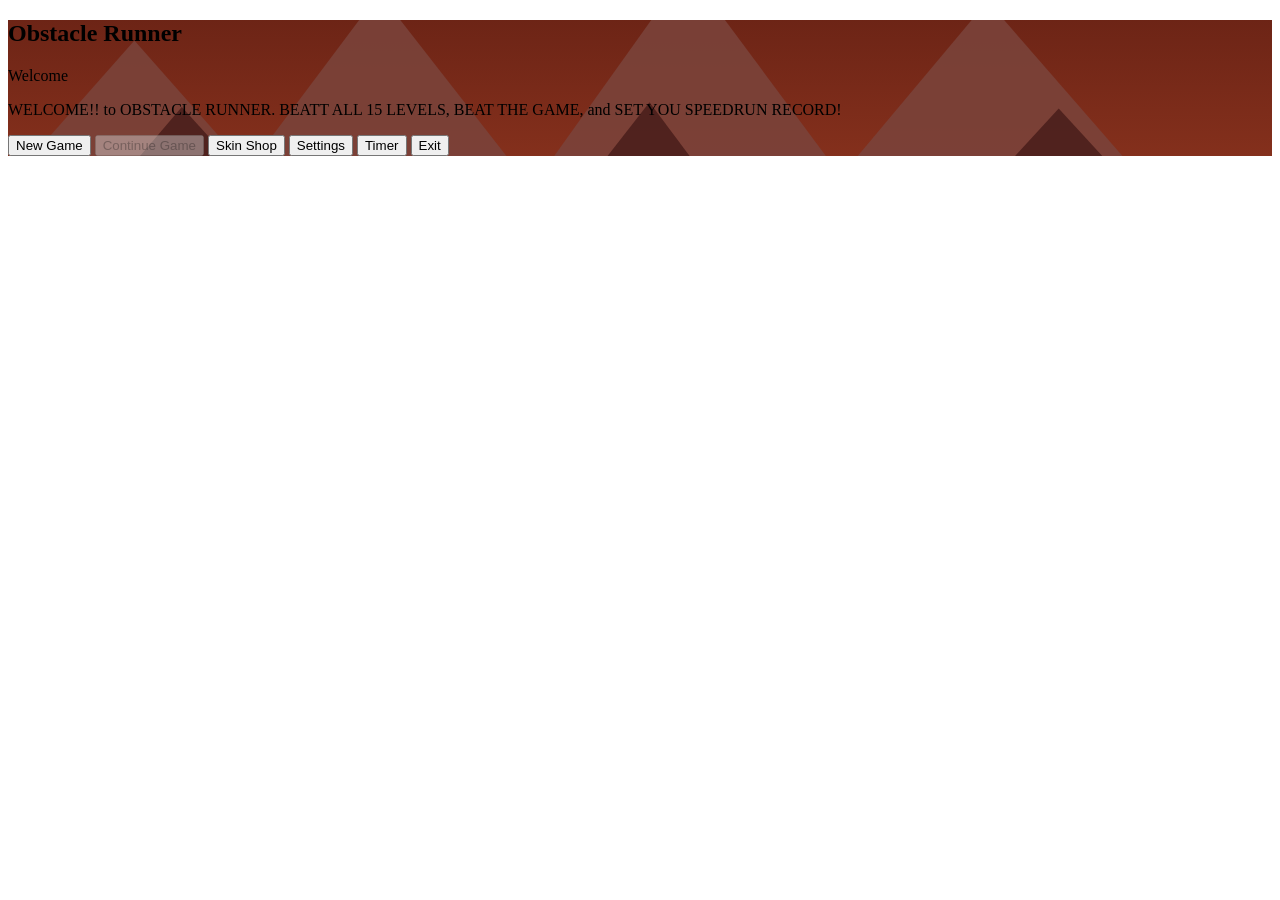
<file: index.html>
<!DOCTYPE html>
<html lang="en">
<head>
    <meta charset="UTF-8">
    <meta name="viewport" content="width=device-width, initial-scale=1.0">
    <title>Obstacle Runner</title>
    <link rel="stylesheet" href="style.css">
</head>
<body>
    <main id="main-screen" class="screen" role="main">
        <section class="menu-shell">
            <h1>Obstacle Runner</h1>
            <p id="menu-status" class="menu-status">Welcome</p>
            <p id="menu-ad" class="menu-ad">WELCOME!! to OBSTACLE RUNNER. BEATT ALL 15 LEVELS, BEAT THE GAME, and SET YOU SPEEDRUN RECORD!</p>
            <div class="menu-actions">
                <button type="button" id="play-btn">New Game</button>
                <button type="button" id="continue-btn">Continue Game</button>
                <button type="button" id="shop-nav-btn">Skin Shop</button>
                <button type="button" id="settings-nav-btn">Settings</button>
                <button type="button" id="timer-nav-btn">Timer</button>
                <button type="button" id="exit-btn">Exit</button>
            </div>
            <div class="menu-actions">
                <button type="button" id="victory-back-btn" class="hidden">Back</button>
            </div>
        </section>
    </main>

    <main id="skin-shop-screen" class="screen hidden" role="main">
        <section class="menu-shell">
            <h2>Skin Shop</h2>
            <p class="menu-status">Points: <span id="skin-shop-points">0</span></p>
            <h3>Skins</h3>
            <div id="shop-skins" class="shop-list"></div>
            <div class="menu-actions">
                <button type="button" id="skin-shop-back-btn">Back</button>
            </div>
        </section>
    </main>

    <main id="power-shop-screen" class="screen hidden" role="main">
        <section class="menu-shell">
            <h2>Power-Up Shop</h2>
            <p class="menu-status">Points: <span id="power-shop-points">0</span></p>
            <h3>Power-Ups</h3>
            <div id="shop-powerups" class="shop-list"></div>
            <div class="menu-actions">
                <button type="button" id="power-shop-back-btn">Back</button>
            </div>
        </section>
    </main>

    <main id="settings-screen" class="screen hidden" role="main">
        <section class="menu-shell">
            <h2>Settings / Controls</h2>
            <p>Move: <strong>A / D</strong> or <strong>Left / Right Arrow</strong></p>
            <p>Jump / Double Jump: <strong>W</strong>, <strong>Up Arrow</strong>, or <strong>Space</strong></p>
            <p>Use Equipped Power-Up: <strong>Use Power button</strong> or <strong>E</strong></p>
            <p>Restart Run: <strong>R</strong></p>
            <p>Open Main Menu: <strong>M</strong></p>
            <div class="menu-actions">
                <button type="button" id="settings-back-btn">Back</button>
            </div>
        </section>
    </main>

    <main id="game-container" class="screen hidden" role="main">
        <header class="topbar">
            <div class="game-menu-wrap">
                <button type="button" id="menu-btn" aria-label="Open game menu" aria-expanded="false" aria-controls="game-menu-panel">☰</button>
                <div id="game-menu-panel" class="game-menu-panel hidden" aria-hidden="true">
                    <button type="button" id="game-menu-new-btn">New Game</button>
                    <button type="button" id="game-menu-continue-btn">Continue Game</button>
                    <button type="button" id="game-menu-power-btn">Power-Up Shop</button>
                    <button type="button" id="game-menu-time-btn">Best Time</button>
                    <button type="button" id="game-menu-back-btn">Back</button>
                </div>
            </div>
            <button type="button" id="power-btn" aria-label="Use selected power up">Use Power</button>
            <div class="ui-overlay" aria-live="polite">
                <div class="stats" id="stats-display">LEVEL: 1/15 | POINTS: 0 | HEARTS: ❤️❤️❤️ | POWER: NONE | RUN: 00:00.00</div>
            </div>
        </header>

        <section class="canvas-wrap">
            <canvas id="gameCanvas" width="1370" height="768" role="img" aria-label="Mario style platform game canvas"></canvas>
        </section>
    </main>
    <script src='game.js'></script>
</body>
</html>
</file>
<file: style.css>
#container { 
    position: relative; 
    border: 4px solid #444; 
    width: 800px; 
    height: 600px;
    background: url('wall.jpg') center center;
    background-size: cover;
}

canvas { 
    display: block; 
   
    background: transparent; 
    cursor: crosshair; 
}

#pause-btn {
    position: absolute;
    top: 14px;
    right: 14px;
    z-index: 120;
    width: 44px;
    height: 44px;
    border: 1px solid #a33;
    background: rgba(20, 0, 0, 0.8);
    color: #fff;
    font-size: 24px;
    line-height: 1;
    cursor: pointer;
}

#pause-menu {
    position: absolute;
    inset: 0;
    z-index: 130;
    background: rgba(0, 0, 0, 0.72);
    display: flex;
    justify-content: center;
    align-items: center;
}

#pause-panel {
    width: 320px;
    border: 2px solid #a33;
    background: #110404;
    padding: 18px;
    color: #eee;
    box-shadow: 0 0 20px rgba(0, 0, 0, 0.6);
}

#pause-panel h3 {
    margin: 0 0 12px;
    color: #ff5e5e;
    text-align: center;
}

.menu-btn {
    display: block;
    width: 100%;
    margin: 8px 0;
    padding: 10px;
    border: 1px solid #a33;
    background: #2a0909;
    color: #fff;
    cursor: pointer;
}

#settings-panel {
    margin-top: 12px;
    padding-top: 12px;
    border-top: 1px solid #5e1d1d;
}

#settings-panel label {
    display: block;
    margin: 8px 0 4px;
    font-size: 13px;
    color: #f0b3b3;
}

#settings-panel input[type="range"] {
    width: 100%;
}

.hidden {
    display: none !important;
}
</file>
